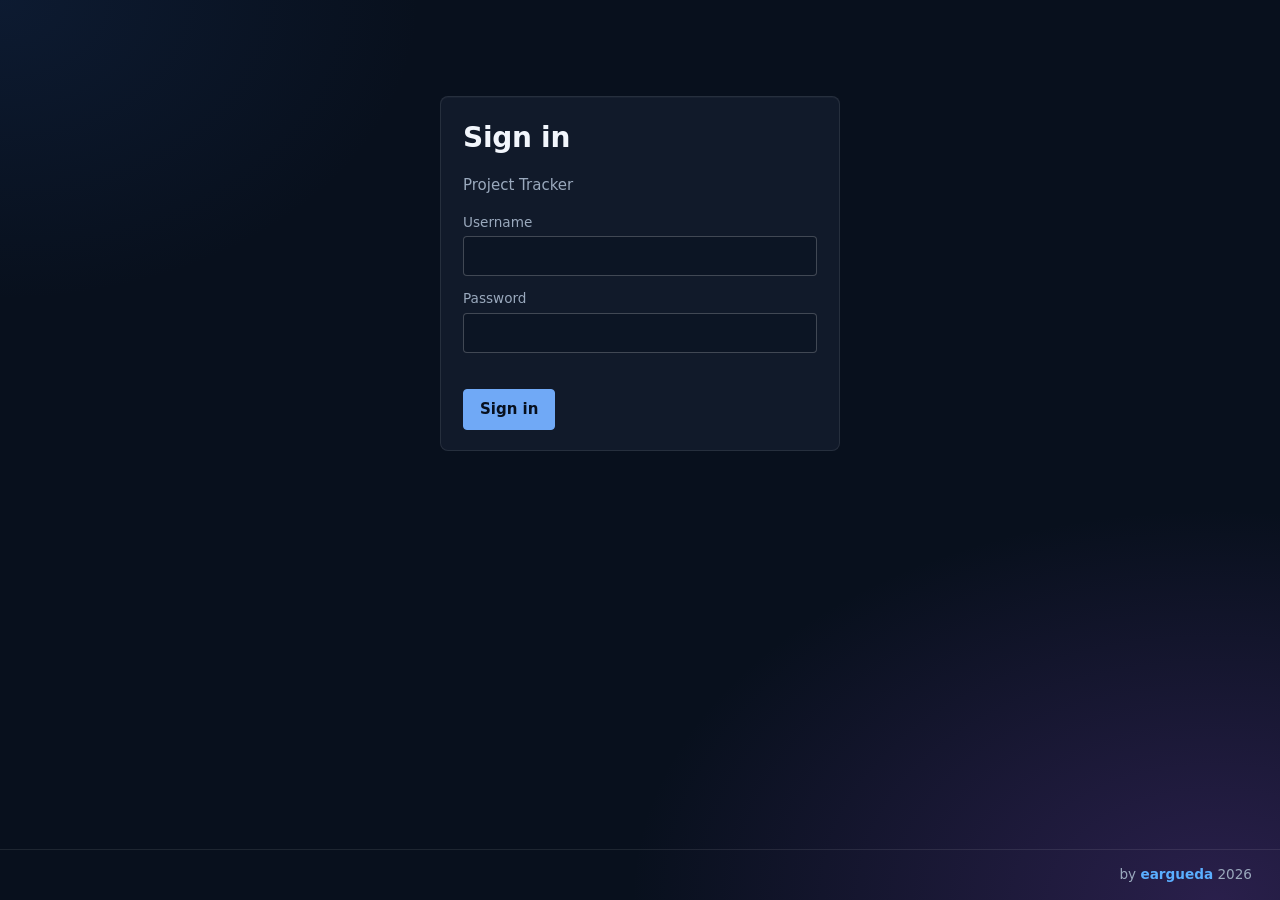
<file: docs/index.html>
﻿<!doctype html>
<html lang="en">
<head>
  <meta charset="utf-8">
  <meta name="viewport" content="width=device-width, initial-scale=1">
  <title>Project Tracker</title>
  <meta name="theme-color" content="#0b1322">
  <link rel="icon" href="favicon.svg" type="image/svg+xml">
  <link rel="icon" href="favicon-32.png" sizes="32x32" type="image/png">
  <link rel="apple-touch-icon" href="favicon-180.png">
  <link rel="stylesheet" href="style.css?v=20261125c">
</head>
<body>
  <header id="topbar" hidden></header>
  <aside id="sidebar" aria-label="Main menu"></aside>
  <main id="app"><p class="muted center">Loadingâ€¦</p></main>
  <footer class="signature">by <b>eargueda</b> <span id="sig-year">2026</span></footer>
  <div id="toast" role="status" aria-live="polite"></div>
  <script src="vendor/supabase.js"></script>
  <script src="config.js?v=20261125c"></script>
  <script src="preview.js?v=20261125c"></script>
  <script src="github.js?v=20261125c"></script>
  <script src="app.js?v=20261125c"></script>
  <script>document.getElementById('sig-year').textContent = new Date().getFullYear(); // the signature always shows the current year</script>
</body>
</html>
</file>
<file: docs/style.css>
/* dCloud-style dark theme: deep navy background with a purple glow, dark rounded cards, blue pills and buttons */
:root {
  color-scheme: dark;
  --midnight: #0b1322; --cisco-blue: #4da3ff; --cisco-bright: #7db9ff;
  --bg: #08101d; --card: #111a2a; --card-2: #16213a; --text: #f2f6fc; --muted: #9aa9bd; --line: rgba(255, 255, 255, .09);
  --accent: #5aaeff;            /* links, pills, action links */
  --pill-bg: rgba(77, 163, 255, .09); --pill-line: #3d8fe6;
  --btn: #70a9f6; --btn-hover: #8fbdfa; --btn-text: #07101e;
  --danger: #ff7b7f;
  --pending: #9aa9bd; --in_progress: #5aaeff; --hold: #ffb454; --done: #6cc04a;
  --low: #6cc04a; --medium: #ffb454; --high: #ff7b7f;
  --radius: 8px; --radius-sm: 4px;
}
* { box-sizing: border-box; }
body { margin: 0; color: var(--text); font: 15px/1.5 Inter, CiscoSans, "Segoe UI", system-ui, -apple-system, Roboto, sans-serif; min-height: 100vh; display: flex; flex-direction: column;
  background: radial-gradient(900px 600px at 95% 100%, rgba(96, 56, 150, .38), transparent 65%), radial-gradient(700px 500px at 0% 0%, rgba(30, 64, 120, .22), transparent 60%), var(--bg); background-attachment: fixed; }
main { flex: 1 0 auto; width: 100%; max-width: 1900px; align-self: center; margin: 0; padding: 24px 28px 40px; }
h1 { font-size: 1.75rem; font-weight: 700; margin: 0 0 4px; letter-spacing: -.01em; }
h2 { font-size: 1.1rem; font-weight: 600; margin: 0 0 12px; }
a { color: var(--accent); }
.muted { color: var(--muted); } .center { text-align: center; } .small { font-size: .85rem; }
[hidden] { display: none !important; }

/* top bar */
#topbar { background: rgba(10, 17, 30, .96); color: #fff; border-bottom: 1px solid var(--line); display: flex; align-items: center; gap: 12px; padding: 0 20px; height: 48px; position: sticky; top: 0; z-index: 20; }
#topbar .brand { font-weight: 600; font-size: 1.1rem; margin-right: 6px; display: flex; align-items: center; gap: 10px; letter-spacing: .01em; }
#topbar .brand svg { display: block; }
#topbar .brand .logo-sub { font-size: .55rem; letter-spacing: .12em; color: #cfe0f5; display: block; line-height: 1; margin-top: 1px; }
#topbar .who-pill { display: inline-flex; align-items: center; gap: 8px; margin-right: auto; padding: 3px 12px; border: 1.5px solid var(--pill-line); border-radius: 999px; background: var(--pill-bg); color: var(--accent); font-weight: 700; font-size: .85rem; }
#topbar .who-pill small { color: var(--muted); font-weight: 600; font-size: .75rem; padding-left: 8px; border-left: 1px solid var(--line); }
#topbar button { background: transparent; color: #e6eef9; border: 0; padding: 6px 10px; border-radius: 999px; }
#topbar button:hover { background: rgba(255, 255, 255, .08); color: #fff; }
#topbar .icon-btn { width: 34px; height: 34px; padding: 0; justify-content: center; border: 1.5px solid rgba(255, 255, 255, .55); border-radius: 50%; }

/* left sidebar (replaces the old top navigation) */
#sidebar { display: none; position: fixed; top: 48px; left: 0; bottom: 0; width: 260px; padding: 28px 14px 14px 76px; overflow-y: auto; z-index: 10; }
#topbar:not([hidden]) ~ #sidebar { display: block; }
#topbar:not([hidden]) ~ main { margin-left: 260px; width: calc(100% - 260px); max-width: none; align-self: flex-start; }
#sidebar a.nav { display: flex; align-items: center; gap: 14px; padding: 9px 12px; margin-bottom: 4px; color: #e6eef9; text-decoration: none; font-weight: 700; font-size: .85rem; border-radius: 4px; border-left: 3px solid transparent; margin-left: -14px; padding-left: 14px; }
#sidebar a.nav .ico { color: #9aa9bd; }
#sidebar a.nav:hover { background: rgba(255, 255, 255, .05); }
#sidebar a.nav.active { background: #14233d; border-left-color: var(--btn); color: #fff; }
#sidebar a.nav.active .ico { color: var(--btn); }
@media (max-width: 1000px) {
  #sidebar { position: static; width: auto; padding: 8px 12px; display: none; overflow: visible; }
  #topbar:not([hidden]) ~ #sidebar { display: flex; flex-wrap: wrap; gap: 4px; }
  #sidebar a.nav { margin: 0; }
  #topbar:not([hidden]) ~ main { margin-left: 0; width: 100%; }
}

/* icons and the "back to all projects" pill */
.ico { display: inline-flex; align-items: center; justify-content: center; flex: none; }
.ico svg { display: block; }
button, #topbar a.nav { display: inline-flex; align-items: center; gap: 6px; }
a.back-link { display: inline-flex; align-items: center; gap: 6px; margin-bottom: 14px; padding: 6px 16px 6px 10px; border: 1.5px solid var(--pill-line); border-radius: 999px;
  background: var(--pill-bg); color: var(--accent); font-weight: 700; text-decoration: none; transition: background .15s, color .15s, box-shadow .15s; }
a.back-link .ico:first-child { background: rgba(77, 163, 255, .18); border-radius: 50%; width: 22px; height: 22px; margin-right: 2px; transition: transform .15s; }
a.back-link:hover { background: var(--btn); color: var(--btn-text); box-shadow: 0 2px 10px rgba(77, 163, 255, .35); }
a.back-link:hover .ico:first-child { background: rgba(7, 16, 30, .18); transform: translateX(-2px); }
a.back-link:focus-visible { outline: 2px solid var(--cisco-bright); outline-offset: 2px; }

.card { background: var(--card); border: 1px solid var(--line); border-radius: var(--radius); padding: 20px 22px; margin-bottom: 16px; box-shadow: 0 1px 0 rgba(255, 255, 255, .03) inset; }
.row { display: flex; gap: 10px; align-items: center; flex-wrap: wrap; }
.spread { justify-content: space-between; }
.grow { flex: 1; min-width: 140px; }

input, select, textarea, button { font: inherit; color: inherit; }
input, select, textarea { background: #0c1524; border: 1px solid rgba(255, 255, 255, .22); border-radius: var(--radius-sm); padding: 8px 10px; width: 100%; }
select { border-width: 1.5px; border-color: rgba(255, 255, 255, .55); }
input:focus, select:focus, textarea:focus, button:focus-visible { outline: 2px solid var(--cisco-bright); outline-offset: 1px; }
textarea { min-height: 90px; resize: vertical; }
label { display: block; font-size: .85rem; color: var(--muted); margin-bottom: 4px; }
.field { margin-bottom: 12px; }
.fields { display: grid; grid-template-columns: repeat(auto-fit, minmax(180px, 1fr)); gap: 12px; }
.row select, .row input { width: auto; }

button { cursor: pointer; border: 1px solid rgba(255, 255, 255, .22); background: transparent; border-radius: var(--radius-sm); padding: 8px 16px; font-weight: 600; transition: border-color .15s, background .15s; }
button:hover { border-color: var(--btn); background: rgba(112, 169, 246, .08); }
button.primary, button.solid { background: var(--btn); color: var(--btn-text); border-color: var(--btn); font-weight: 700; }
button.primary:hover, button.solid:hover { background: var(--btn-hover); border-color: var(--btn-hover); }
button.danger { color: var(--danger); }
/* icon + blue text action, like Info / Edit / Shared on dCloud cards */
button.action { border: 0; background: transparent; color: var(--accent); padding: 6px 10px; font-weight: 700; font-size: .9rem; }
button.action:hover { background: rgba(77, 163, 255, .12); }
button.action.danger { color: var(--danger); }
button.action.danger:hover { background: rgba(255, 123, 127, .12); }
button.small { padding: 3px 10px; font-size: .85rem; }
button:disabled { opacity: .5; cursor: not-allowed; }

.badge { display: inline-block; padding: 2px 12px; border-radius: 999px; font-size: .78rem; font-weight: 700; border: 1.5px solid currentColor; background: var(--pill-bg); white-space: nowrap; }
.badge.pending { color: var(--pending); } .badge.in_progress { color: var(--in_progress); }
.badge.hold { color: var(--hold); } .badge.done { color: var(--done); }
.badge.low { color: var(--low); } .badge.medium { color: var(--medium); } .badge.high { color: var(--high); }
.badge.role { color: var(--muted); }
.overdue { color: var(--danger); font-weight: 600; }

/* due date tracking */
td.due-overdue, .meta .due-overdue { color: var(--danger); font-weight: 600; }
td.due-soon, .meta .due-soon { color: var(--hold); font-weight: 600; }
.meta .due-overdue span, .meta .due-soon span { font-weight: 400; color: var(--muted); }
tr.row-overdue td:first-child { box-shadow: inset 4px 0 0 var(--danger); }
tr.row-soon td:first-child { box-shadow: inset 4px 0 0 var(--hold); }
tr.row-overdue td { background: rgba(198, 38, 43, .06); }
tr.row-soon td { background: rgba(184, 92, 0, .07); }
.stat-soon { border-left-color: var(--hold); } .stat-overdue { border-left-color: var(--danger); }
button.alert-btn { color: var(--hold); border-color: var(--hold); font-weight: 600; }
.check { display: flex; align-items: center; gap: 8px; margin: 8px 0 0; color: var(--text); cursor: pointer; }
.check input { width: auto; }
.alert-list { display: grid; gap: 10px; max-height: 55vh; overflow-y: auto; margin: 12px 0; }
.alert-item { border: 1px solid var(--line); border-left: 4px solid var(--hold); border-radius: var(--radius); padding: 10px 12px; display: grid; gap: 6px; }
.alert-item.overdue { border-left-color: var(--danger); color: var(--text); font-weight: 400; }
.alert-item p { margin: 0; }
.clamp { display: -webkit-box; -webkit-line-clamp: 2; -webkit-box-orient: vertical; overflow: hidden; }

/* documents */
.docs { list-style: none; margin: 0; padding: 0; }
.docs li { display: flex; align-items: center; gap: 10px; padding: 8px 0; border-bottom: 1px solid var(--line); flex-wrap: wrap; }
.docs .doc-name { flex: 1 1 200px; min-width: 0; overflow: hidden; text-overflow: ellipsis; white-space: nowrap; font-weight: 600; }
dialog.xl { width: 98vw; max-width: 98vw; height: 96vh; max-height: 96vh; padding: 12px 16px; overflow: hidden; }
dialog.xl .docframe { height: calc(96vh - 90px); }
.docframe { width: 100%; height: 76vh; border: 1px solid var(--line); border-radius: var(--radius); background: #fff; display: block; margin-top: 10px; }

/* signature */
#topbar:not([hidden]) ~ .signature { margin-left: 260px; width: calc(100% - 260px); }
.signature { text-align: right; color: var(--muted); font-size: .85rem; padding: 14px 28px 16px; border-top: 1px solid var(--line); width: 100%; flex: none; margin-top: auto; }
.signature b { color: var(--accent); font-weight: 600; }
@media (max-width: 1000px) { #topbar:not([hidden]) ~ .signature { margin-left: 0; width: 100%; } }
@media print { .signature { display: none; } }

/* user guide */
.help h3 { font-size: .95rem; margin: 16px 0 6px; color: var(--accent); }
.help p, .help li { line-height: 1.6; }
.help ol, .help ul { padding-left: 22px; margin: 8px 0; }
.help li { margin: 4px 0; }
.help-note { background: var(--bg); border-left: 4px solid var(--cisco-blue); border-radius: var(--radius); padding: 8px 12px; margin: 12px 0 0; }
.help { scroll-margin-top: 12px; max-width: 1100px; }

/* progress bar + tasks */
.progress { display: flex; align-items: center; gap: 8px; min-width: 120px; }
.ptrack { flex: 1; height: 8px; background: rgba(255, 255, 255, .12); border-radius: 999px; overflow: hidden; }
.pfill { height: 100%; background: linear-gradient(90deg, #3d8bfd, var(--cisco-bright)); border-radius: 999px; transition: width .3s; }
.pfill.full { background: var(--done); }
.plabel { font-size: .8rem; font-weight: 600; min-width: 2.6em; text-align: right; color: var(--muted); }
.progress.big .ptrack { height: 14px; } .progress.big .plabel { font-size: .95rem; color: var(--text); }
td.pcell { min-width: 150px; }
.tasks { list-style: none; margin: 0 0 12px; padding: 0; }
.tasks li { display: flex; align-items: center; justify-content: space-between; gap: 10px; padding: 6px 0; border-bottom: 1px solid var(--line); }
.tasks li .check { margin: 0; flex: 1; }
.tasks li.task { flex-wrap: wrap; }
.task-main { flex: 1 1 260px; display: grid; gap: 4px; min-width: 0; }
.task-title { word-break: break-word; }
.task-ctl select { width: auto; }
.task-edit { flex: 1 1 100%; display: grid; gap: 8px; }
.task-edit .row { gap: 10px; }
/* task status colours: green = completed, orange = in progress, grey = not started */
.tasks { row-gap: 8px; }
.tasks li.task { padding: 8px 12px; border: 1px solid var(--line); border-left: 4px solid var(--st, var(--pending)); border-radius: 6px; background: var(--st-bg, transparent); }
.tasks li.st-completed { --st: var(--done); --st-bg: rgba(108, 192, 74, .08); }
.tasks li.st-in_progress { --st: var(--hold); --st-bg: rgba(255, 180, 84, .08); }
.tasks li.st-not_started { --st: var(--pending); --st-bg: rgba(154, 169, 189, .05); }
.task-title { display: flex; align-items: center; gap: 8px; }
.task-state { display: inline-flex; color: var(--st); flex: none; }
.task-state svg { width: 20px; height: 20px; }
.tasks li .task-num { color: var(--st); min-width: 1.5em; }
.tasks li.st-completed .task-title { color: var(--done); }
.tasks li.st-in_progress .task-title { color: var(--hold); }
.tasks li.st-not_started .task-title { color: var(--muted); }
.tasks li .task-ctl select { color: var(--st); border-color: var(--st); font-weight: 600; }
.progress.t-completed .pfill { background: var(--done); }
.progress.t-in_progress .pfill { background: linear-gradient(90deg, #e08a1e, var(--hold)); }
.progress.t-not_started .pfill { background: var(--pending); }
.progress.t-completed .plabel { color: var(--done); } .progress.t-in_progress .plabel { color: var(--hold); }
.tasks .progress { min-width: 0; }
.tasks .ptrack { height: 6px; }
input[type=range] { padding: 0; border: 0; background: transparent; accent-color: var(--cisco-blue); }

.stats { display: flex; gap: 10px; flex-wrap: wrap; margin-bottom: 16px; }
.stat { background: var(--card); border: 1px solid var(--line); border-left: 4px solid var(--btn); border-radius: var(--radius); padding: 8px 16px; min-width: 110px; color: var(--muted); }
.stat b { font-size: 1.5rem; display: block; color: var(--text); font-weight: 600; }

table { width: 100%; border-collapse: collapse; }
th, td { text-align: left; padding: 10px 8px; border-bottom: 1px solid var(--line); vertical-align: middle; }
th { font-size: .78rem; color: var(--muted); text-transform: uppercase; letter-spacing: .05em; font-weight: 600; }
tr.click { cursor: pointer; } tr.click:hover td { background: rgba(77, 163, 255, .08); }
.table-wrap { overflow-x: auto; }

.gallery { display: grid; grid-template-columns: repeat(auto-fill, minmax(220px, 1fr)); gap: 12px; }
.topo { border: 1px solid var(--line); border-radius: var(--radius); overflow: hidden; background: var(--bg); }
.topo img { width: 100%; height: 160px; object-fit: contain; display: block; cursor: zoom-in; background: #fff; }
.topo .cap { padding: 6px 8px; display: flex; justify-content: space-between; gap: 6px; align-items: center; font-size: .85rem; }
.topo .cap span { overflow: hidden; text-overflow: ellipsis; white-space: nowrap; }

/* protected topology images */
.protected { position: relative; user-select: none; -webkit-user-select: none; -webkit-touch-callout: none; }
.protected img { pointer-events: none; -webkit-user-drag: none; user-select: none; }
.protected .shield { position: absolute; inset: 0; cursor: zoom-in; background-repeat: repeat; }
.protected.lb { width: fit-content; margin: 8px auto; }
.protected.lb .shield { cursor: zoom-in; }
@media print { .gallery, dialog.wide { display: none !important; } }

.row .grow > input, .row .grow > select { width: 100%; }

/* project page layout: header bar + task bar on top, small boxes left, chat right, full page width */
main { max-width: 1900px; }
.hdr h1 { margin: 0; }
.hdr .meta { grid-template-columns: repeat(auto-fit, minmax(120px, 1fr)); align-items: start; }
.hdr .meta-progress { grid-column: span 2; min-width: 220px; }
.hdr .meta-progress .progress { margin-top: 4px; }
.tasks { display: grid; grid-template-columns: repeat(auto-fill, minmax(420px, 1fr)); column-gap: 28px; }
.detail-grid { display: grid; grid-template-columns: minmax(300px, 380px) minmax(0, 1fr); gap: 16px; align-items: start; }
.side { display: grid; gap: 16px; min-width: 0; }
.side .card, .comments-card { margin-bottom: 0; }
.side .card { padding: 12px 14px; }
.side h2 { font-size: .95rem; margin-bottom: 8px; }
.side .gallery { grid-template-columns: repeat(auto-fill, minmax(105px, 1fr)); gap: 8px; }
.side .topo img { height: 78px; }
.side .topo .cap { font-size: .75rem; padding: 4px 6px; flex-wrap: wrap; }
.side .topo .cap button { padding: 1px 8px; font-size: .72rem; }
.side input[type=file] { width: 100%; font-size: .8rem; }
.side .docs li { gap: 6px; padding: 6px 0; }
.side .docs .doc-name { flex-basis: 120px; font-size: .9rem; }
.comments-card .chat { max-height: none; height: auto; min-height: 0; scroll-behavior: smooth; }
.task-num { display: inline-block; min-width: 1.8em; color: var(--accent); font-weight: 700; }
@media (max-width: 900px) { .detail-grid { grid-template-columns: 1fr; } .tasks { grid-template-columns: 1fr; } }

/* chat-style comments */
.chat { display: flex; flex-direction: column; gap: 12px; max-height: 60vh; overflow-y: auto; margin-bottom: 12px; background: var(--bg); border: 1px solid var(--line); border-radius: var(--radius); padding: 14px; }
.msg { display: flex; gap: 10px; align-items: flex-end; max-width: 85%; align-self: flex-start; }
.msg.mine { flex-direction: row-reverse; align-self: flex-end; }
.avatar { flex: none; width: 34px; height: 34px; border-radius: 50%; background: #22324f; color: #fff; font-size: .78rem; font-weight: 600; display: flex; align-items: center; justify-content: center; }
.msg.mine .avatar { background: var(--btn); color: var(--btn-text); }
.bubble { background: #17233a; border: 1px solid var(--line); border-radius: 16px 16px 16px 4px; padding: 8px 14px; min-width: 120px; }
.msg.mine .bubble { background: rgba(77, 163, 255, .14); border-color: rgba(77, 163, 255, .45); border-radius: 16px 16px 4px 16px; }
.msg-head { display: flex; gap: 8px; align-items: baseline; flex-wrap: wrap; font-size: .85rem; }
.msg-head .who { font-weight: 600; }
.bubble .body { white-space: pre-wrap; word-break: break-word; margin: 2px 0; }
.msg-actions { display: flex; gap: 12px; justify-content: flex-end; }
button.linkish { border: 0; background: transparent; padding: 0; font-size: .8rem; color: var(--accent); text-decoration: underline; }
button.linkish.danger { color: var(--danger); }
.msg-edit { display: grid; gap: 8px; min-width: min(420px, 70vw); }
.msg-edit textarea { min-height: 70px; }
@media (max-width: 600px) { .msg { max-width: 96%; } }

dialog { border: 1px solid rgba(255, 255, 255, .14); border-radius: 12px; background: #111a2a; color: var(--text); padding: 20px; width: min(560px, 94vw); }
dialog::backdrop { background: rgba(3, 8, 16, .75); }
dialog.wide { width: min(1200px, 96vw); max-height: 94vh; }
dialog.wide img { max-width: 100%; max-height: 80vh; display: block; margin: 8px auto; background: #fff; }
dialog.wide img.zoom { max-width: none; max-height: none; cursor: zoom-out; }
dialog.wide .scroll { overflow: auto; max-height: 80vh; }

.login { max-width: 400px; margin: 8vh auto; }
.banner { background: var(--card); border: 1px solid var(--line); border-left: 4px solid var(--cisco-blue); border-radius: var(--radius); padding: 10px 14px; margin-bottom: 16px; }
.error { color: var(--danger); min-height: 1.2em; margin: 6px 0; }
.sharebox { background: var(--bg); border: 1px dashed var(--line); border-radius: var(--radius); padding: 10px; word-break: break-all; margin-top: 8px; }
.desc { white-space: pre-wrap; word-break: break-word; }
.meta { display: grid; grid-template-columns: repeat(auto-fit, minmax(160px, 1fr)); gap: 12px; margin: 14px 0; }
.meta div span { display: block; font-size: .75rem; color: var(--muted); text-transform: uppercase; letter-spacing: .05em; }

#toast { position: fixed; bottom: 18px; left: 50%; transform: translateX(-50%); background: #1b2a44; color: #fff; border-left: 4px solid var(--btn); z-index: 100; padding: 8px 16px; border-radius: var(--radius); opacity: 0; pointer-events: none; transition: opacity .2s; }
#toast.show { opacity: 1; }

/* admin share links + user dropdown */
dialog.mid { width: min(780px, 94vw); max-height: 92vh; overflow-y: auto; }
.sub { font-size: .9rem; color: var(--accent); margin: 18px 0 8px; }
.linkrow, .linkedit { border: 1px solid var(--line); border-radius: var(--radius); padding: 12px 14px; margin-bottom: 10px; display: grid; gap: 8px; background: rgba(255, 255, 255, .02); }
.linkedit { margin-top: 8px; }
.linkrow .sharebox { margin: 0; }
.picker { border: 1.5px solid rgba(255, 255, 255, .45); border-radius: var(--radius-sm); background: #0c1524; }
.picker summary { cursor: pointer; padding: 9px 12px; font-weight: 600; list-style: none; display: flex; justify-content: space-between; align-items: center; }
.picker summary::-webkit-details-marker { display: none; }
.picker summary::after { content: "▾"; color: var(--muted); }
.picker[open] summary::after { content: "▴"; }
.picker-list { max-height: 240px; overflow-y: auto; padding: 4px 12px 10px; border-top: 1px solid var(--line); }
.picker-list .check { margin: 8px 0 0; }
.picker-list .check.strong { font-weight: 700; padding-bottom: 6px; border-bottom: 1px solid var(--line); }

/* admin menu under the name pill */
.user-menu { position: relative; margin-right: auto; }
#topbar button.who-pill { display: inline-flex; align-items: center; gap: 8px; margin-right: 0; padding: 3px 12px; border: 1.5px solid var(--pill-line); border-radius: 999px; background: var(--pill-bg); color: var(--accent); font-weight: 700; font-size: .85rem; }
#topbar button.who-pill:hover { background: rgba(77, 163, 255, .18); color: #fff; }
.user-menu .who-pill { margin-right: 0; }
.user-dropdown { position: absolute; top: calc(100% + 8px); left: 0; min-width: 210px; background: #111a2a; border: 1px solid rgba(255, 255, 255, .14); border-radius: 10px; padding: 6px; box-shadow: 0 10px 30px rgba(0, 0, 0, .5); z-index: 40; }
.user-dropdown .dd-item { display: flex; align-items: center; gap: 10px; padding: 9px 12px; border-radius: 6px; color: #e6eef9; text-decoration: none; font-weight: 700; font-size: .9rem; }
.user-dropdown .dd-item .ico { color: var(--accent); }
.user-dropdown .dd-item:hover, .user-dropdown .dd-item:focus-visible { background: rgba(77, 163, 255, .14); }
.user-dropdown .dd-item.active { background: #14233d; }

/* reminders: bell + "your help is needed" pop-up */
#topbar .icon-btn.bell { position: relative; }
#topbar .icon-btn.bell.has-items { border-color: var(--hold); color: var(--hold); animation: bellpulse 2s ease-in-out infinite; }
.bell-badge { position: absolute; top: -6px; right: -6px; min-width: 18px; height: 18px; padding: 0 4px; border-radius: 9px; background: var(--danger); color: #fff; font-size: .68rem; font-weight: 800; display: inline-flex; align-items: center; justify-content: center; border: 2px solid #0a111e; }
@keyframes bellpulse { 0%, 100% { box-shadow: 0 0 0 0 rgba(255, 180, 84, .5); } 50% { box-shadow: 0 0 0 7px rgba(255, 180, 84, 0); } }
@media (prefers-reduced-motion: reduce) { #topbar .icon-btn.bell.has-items { animation: none; } }
dialog.help-alert { border-top: 4px solid var(--hold); width: min(620px, 94vw); }
.alert-title { display: flex; align-items: center; gap: 10px; color: var(--hold); font-size: 1.25rem; }
.alert-title .ico svg { width: 26px; height: 26px; }
.notif-list { display: grid; gap: 10px; max-height: 50vh; overflow-y: auto; margin: 12px 0 16px; }
.notif-item { display: flex; align-items: flex-start; gap: 12px; padding: 12px 14px; border: 1px solid var(--line); border-left: 4px solid var(--hold); border-radius: var(--radius); background: rgba(255, 180, 84, .06); }
.notif-ico { color: var(--hold); flex: none; margin-top: 2px; }
.notif-text { flex: 1; min-width: 0; word-break: break-word; }
.notif-quote { margin-top: 4px; padding: 4px 10px; border-left: 3px solid var(--line); color: var(--muted); font-style: italic; }

/* file previews (Excel, PowerPoint, images, text) and the GitHub browser */
.docview { max-height: calc(96vh - 90px); overflow: auto; margin-top: 10px; }
.sheet-tabs { display: flex; gap: 6px; flex-wrap: wrap; margin: 8px 0; }
.sheet-tab { padding: 4px 14px; border-radius: 999px; font-size: .85rem; }
.sheet-tab.active { background: var(--btn); color: var(--btn-text); border-color: var(--btn); }
.sheet-wrap { overflow: auto; max-height: calc(96vh - 190px); border: 1px solid var(--line); border-radius: var(--radius-sm); }
.sheet-table { width: auto; border-collapse: collapse; font-size: .85rem; }
.sheet-table th, .sheet-table td { border: 1px solid var(--line); padding: 3px 9px; text-align: left; white-space: nowrap; }
.sheet-table thead th { position: sticky; top: 0; background: #17233a; color: var(--muted); text-align: center; font-weight: 700; }
.sheet-table th.rn { position: sticky; left: 0; background: #17233a; color: var(--muted); text-align: right; min-width: 38px; }
.sheet-table thead th.rn { z-index: 2; }
.slides { display: grid; gap: 14px; }
.slide-card { background: #fff; color: #1b2a3b; border-radius: 8px; padding: 16px 22px; border: 1px solid #d5dbe6; }
.slide-head { display: flex; align-items: baseline; gap: 12px; border-bottom: 2px solid #049fd9; padding-bottom: 6px; margin-bottom: 8px; }
.slide-no { font-size: .72rem; font-weight: 700; letter-spacing: .06em; text-transform: uppercase; color: #5b6b7c; }
.slide-head b { font-size: 1.2rem; color: #0d274d; }
.slide-text p { margin: 2px 0; }
.slide-img { max-width: 100%; max-height: 420px; display: block; margin: 8px 0; }
.slide-card .sheet-table th, .slide-card .sheet-table td { border-color: #ccd; }
.img-view { text-align: center; padding: 10px; background: #fff; border-radius: var(--radius-sm); }
.img-view img { max-width: 100%; max-height: calc(96vh - 150px); }
.text-view pre { margin: 0; padding: 12px 14px; background: #0c1524; border: 1px solid var(--line); border-radius: var(--radius-sm); overflow: auto; font: 13px/1.5 Consolas, "Cascadia Mono", monospace; white-space: pre; max-height: calc(96vh - 150px); }
.gh-links { list-style: none; margin: 0; padding: 0; }
.gh-links li { display: flex; align-items: center; justify-content: space-between; gap: 8px; flex-wrap: wrap; padding: 8px 0; border-bottom: 1px solid var(--line); }
.gh-linkinfo { display: grid; min-width: 0; flex: 1 1 140px; }
.gh-linkinfo b, .gh-linkinfo span { overflow: hidden; text-overflow: ellipsis; white-space: nowrap; }
button.small.on { border-color: var(--done); color: var(--done); }
.gh-title { display: flex; align-items: center; gap: 10px; min-width: 0; }
.gh-crumbs { margin: 8px 0; font-size: .9rem; }
.gh-split { display: grid; grid-template-columns: minmax(240px, 340px) minmax(0, 1fr); gap: 12px; height: calc(96vh - 130px); }
.gh-list { overflow: auto; border: 1px solid var(--line); border-radius: var(--radius-sm); padding: 4px; }
.gh-preview { overflow: auto; border: 1px solid var(--line); border-radius: var(--radius-sm); padding: 10px; min-width: 0; }
.gh-row { display: flex; align-items: center; gap: 10px; width: 100%; border: 0; background: transparent; text-align: left; padding: 6px 10px; border-radius: 6px; font-weight: 600; }
.gh-row .gh-name { flex: 1; min-width: 0; overflow: hidden; text-overflow: ellipsis; white-space: nowrap; }
.gh-row.dir .ico { color: var(--hold); } .gh-row:not(.dir) .ico { color: var(--muted); }
.gh-row:hover, .gh-row.active { background: rgba(77, 163, 255, .14); }
.gh-filehead { display: flex; align-items: center; gap: 12px; flex-wrap: wrap; margin-bottom: 8px; }
.gh-warn { border: 1px solid var(--hold); border-left: 4px solid var(--hold); background: rgba(255, 180, 84, .08); border-radius: var(--radius-sm); padding: 10px 12px; font-size: .9rem; margin-top: 8px; }
.gh-error { padding: 10px; }
.gh-ok { color: var(--done); margin: 6px 0; }
.gh-help { margin-top: 10px; } .gh-help summary { cursor: pointer; color: var(--accent); font-weight: 600; } .gh-help ol { padding-left: 20px; }
.gh-preview .docframe, .docview .docframe { height: calc(96vh - 190px); }
@media (max-width: 900px) { .gh-split { grid-template-columns: 1fr; height: auto; } .gh-list { max-height: 35vh; } .gh-preview .docframe { height: 60vh; } }
/* sharing + @mentions */
.people { display: flex; flex-wrap: wrap; gap: 8px; }
.banner-row { display: flex; align-items: center; justify-content: space-between; gap: 12px; flex-wrap: wrap; }
.pill.person .chip-x { border: 0; background: transparent; color: var(--muted); padding: 0 0 0 4px; margin-left: 2px; min-width: 0; line-height: 1; }
.pill.person .chip-x:hover { color: var(--danger); background: transparent; }
.pill.person .chip-x svg { width: 13px; height: 13px; }
.pill.person small { color: var(--muted); font-weight: 600; margin-left: 2px; }
.pill.shared-tag { color: #c9a3ff; border-color: #9b6bf2; background: rgba(155, 107, 242, .1); }
.mention-wrap { position: relative; }
.mention-list { position: absolute; left: 0; right: 0; bottom: calc(100% + 4px); background: #111a2a; border: 1px solid rgba(255, 255, 255, .18); border-radius: 8px; padding: 4px; box-shadow: 0 8px 24px rgba(0, 0, 0, .5); z-index: 30; }
.mention-item { display: flex; width: 100%; align-items: center; gap: 10px; border: 0; background: transparent; text-align: left; padding: 7px 10px; border-radius: 6px; font-weight: 600; }
.mention-item.active, .mention-item:hover { background: rgba(77, 163, 255, .16); }
.mention { color: var(--accent); background: rgba(77, 163, 255, .14); border-radius: 4px; padding: 0 4px; font-weight: 700; }
.mention.me { background: rgba(255, 180, 84, .22); color: var(--hold); }

/* sidebar: Users sub-menu */
.nav-parent { display: flex; align-items: center; }
.nav-parent a.nav { flex: 1; }
#sidebar .nav-toggle { border: 0; background: transparent; color: var(--muted); width: 28px; height: 28px; padding: 0; justify-content: center; border-radius: 50%; flex: none; margin-left: -6px; }
#sidebar .nav-toggle:hover { background: rgba(255, 255, 255, .08); color: #fff; }
.subnav { margin: 2px 0 8px 22px; padding-left: 6px; border-left: 1px solid var(--line); max-height: 50vh; overflow-y: auto; }
#sidebar a.nav.sub { font-size: .82rem; font-weight: 600; padding: 6px 10px; gap: 10px; margin: 0 0 2px; border-left: 0; color: #cdd9e8; }
#sidebar a.nav.sub.active { background: #14233d; color: #fff; }
.mini-av { flex: none; width: 22px; height: 22px; border-radius: 50%; background: #22324f; color: #fff; font-size: .62rem; font-weight: 700; display: inline-flex; align-items: center; justify-content: center; }
#sidebar a.nav.sub.active .mini-av { background: var(--btn); color: var(--btn-text); }

/* activity log */
.logtable td { vertical-align: top; font-size: .9rem; }
.logtable .nowrap, .nowrap { white-space: nowrap; }
.logtable .logdetails { word-break: break-word; max-width: 520px; color: var(--muted); }
.error-banner { border-left-color: var(--danger); color: var(--danger); font-weight: 600; }
.logtable .sel { width: 34px; text-align: center; padding-left: 6px; padding-right: 2px; }
.logtable .sel input { width: auto; cursor: pointer; }
.logtable tr.picked td { background: rgba(255, 123, 127, .08); }
.logtable .hits { color: var(--hold); font-weight: 700; font-size: .8rem; margin-top: 2px; }
.logtable .mono { font-family: Consolas, "Cascadia Mono", monospace; font-size: .85rem; }
.logtable .mono .linkish { text-decoration: none; }
.logtable .pill { font-size: .78rem; }

/* admin: hidden projects + projects by user */
.hidden-note { text-align: center; padding: 40px 22px; max-width: 760px; margin: 24px auto; }
.hidden-note .big-ico { color: var(--accent); margin-bottom: 8px; } .hidden-note .big-ico svg { width: 44px; height: 44px; }
.hidden-note p { max-width: 560px; margin: 8px auto 20px; }
a.btn-link { display: inline-flex; align-items: center; gap: 6px; text-decoration: none; padding: 8px 16px; border-radius: var(--radius-sm); font-weight: 700; }
a.btn-link.solid { background: var(--btn); color: var(--btn-text); } a.btn-link.solid:hover { background: var(--btn-hover); }
.owner-groups { display: grid; gap: 12px; }
.owner-card { margin-bottom: 16px; padding: 14px 20px; }
.owner-row { display: flex; align-items: center; gap: 14px; flex-wrap: wrap; }
.owner-name { display: grid; flex: 1 1 200px; min-width: 0; }
.owner-projects { margin-top: 14px; padding-top: 14px; border-top: 1px solid var(--line); }
.owner-line { display: flex; align-items: center; gap: 8px; flex-wrap: wrap; margin: -6px 0 18px; color: var(--muted); font-weight: 600; }
.owner-line .pill { font-size: .95rem; }

/* ===== project cards (like the dCloud Sessions list) ===== */
.page-head { display: flex; align-items: flex-end; justify-content: space-between; gap: 16px; flex-wrap: wrap; margin-bottom: 18px; }
.page-head h1 { margin: 0 0 14px; }
.page-head .btns { display: flex; gap: 8px; flex-wrap: wrap; }
.sortbar { display: flex; gap: 12px; align-items: flex-end; flex-wrap: wrap; margin-bottom: 18px; }
.sortbar .grp label { margin-bottom: 4px; }
.sortbar select { min-width: 220px; padding: 9px 12px; }
.sortbar input { min-width: 240px; }
.cards { display: grid; gap: 12px; }
.pcard { position: relative; background: var(--card); border: 1px solid var(--line); border-radius: 8px; padding: 18px 22px 12px; }
.pcard.row-overdue { box-shadow: inset 4px 0 0 var(--danger); }
.pcard.row-soon { box-shadow: inset 4px 0 0 var(--hold); }
.pcard h3 { margin: 0 0 12px; font-size: 1.15rem; font-weight: 700; padding-right: 110px; }
.chips { display: flex; flex-wrap: wrap; gap: 8px 16px; align-items: center; margin-bottom: 14px; font-size: .88rem; }
.chip { display: inline-flex; align-items: center; gap: 8px; font-weight: 600; }
.pill { display: inline-flex; align-items: center; gap: 6px; padding: 2px 12px; border: 1.5px solid var(--pill-line); border-radius: 999px; background: var(--pill-bg); color: var(--accent); font-weight: 700; font-size: .85rem; white-space: nowrap; }
.pill.overdue, .pill.due-overdue { color: var(--danger); border-color: var(--danger); background: rgba(255, 123, 127, .08); }
.pill.due-soon { color: var(--hold); border-color: var(--hold); background: rgba(255, 180, 84, .08); }
.pill.pending { color: var(--pending); border-color: var(--pending); } .pill.hold { color: var(--hold); border-color: var(--hold); }
.pill.done { color: var(--done); border-color: var(--done); } .pill.low { color: var(--low); border-color: var(--low); }
.pill.medium { color: var(--medium); border-color: var(--medium); } .pill.high { color: var(--high); border-color: var(--high); }
.pill .progress { min-width: 90px; gap: 6px; } .pill .ptrack { height: 5px; min-width: 60px; } .pill .plabel { color: inherit; min-width: 0; }
.pcard .actions { display: flex; align-items: center; gap: 4px; flex-wrap: wrap; }
.pcard .actions .spacer { flex: 1; }
.pcard .view-btn { position: absolute; right: 22px; bottom: 14px; }
.pcard .muted-count { color: var(--muted); font-weight: 600; font-size: .85rem; padding: 6px 10px; display: inline-flex; align-items: center; gap: 6px; }
@media (max-width: 700px) { .pcard h3 { padding-right: 0; } .pcard .view-btn { position: static; margin: 8px 0 6px; } }
/* shared dashboard: projects grouped by owner, collapsed until clicked */
.owner-groups { display: grid; gap: 10px; }
.owner-group, .done-folder { background: var(--card, #111c30); border: 1px solid var(--line, #22314d); border-radius: 8px; }
.owner-group > summary, .done-folder > summary { display: flex; align-items: center; gap: 14px; flex-wrap: wrap; padding: 12px 16px; cursor: pointer; list-style: none; }
.owner-group > summary::-webkit-details-marker, .done-folder > summary::-webkit-details-marker { display: none; }
.owner-group > summary::before, .done-folder > summary::before { content: "\25B8"; color: var(--muted, #8aa0c0); transition: transform .15s; }
.owner-group[open] > summary::before, .done-folder[open] > summary::before { transform: rotate(90deg); }
.owner-group .og-name, .done-folder .og-name { display: inline-flex; align-items: center; gap: 8px; font-weight: 700; }
.owner-group .og-hint, .done-folder .og-hint { margin-left: auto; font-size: .85rem; color: var(--muted, #8aa0c0); font-style: italic; }
.owner-group[open] .og-hint, .done-folder[open] .og-hint { display: none; }
.owner-group > .cards, .done-folder > .cards { padding: 0 12px 12px; }

/* images pasted into comments */
.attach { display: flex; flex-wrap: wrap; align-items: center; gap: 8px; margin: 6px 0 10px; }
.attach .thumb { position: relative; display: inline-block; }
.attach .thumb img { height: 56px; max-width: 110px; object-fit: cover; border-radius: 6px; border: 1px solid var(--line); display: block; }
.attach .thumb .x { position: absolute; top: -7px; right: -7px; width: 20px; height: 20px; padding: 0; line-height: 18px; border-radius: 50%; font-size: 14px; }
.cimgs { display: flex; flex-wrap: wrap; gap: 8px; margin: 6px 0 2px; }
.cimgs .protected img { display: block; max-width: 100%; max-height: 220px; border-radius: 8px; border: 1px solid var(--line); }
.msg-edit .attach { margin: 6px 0; }

.done-folder { margin-top: 16px; }
.done-folder .og-name { color: var(--done, #3ecf8e); }
</file>
